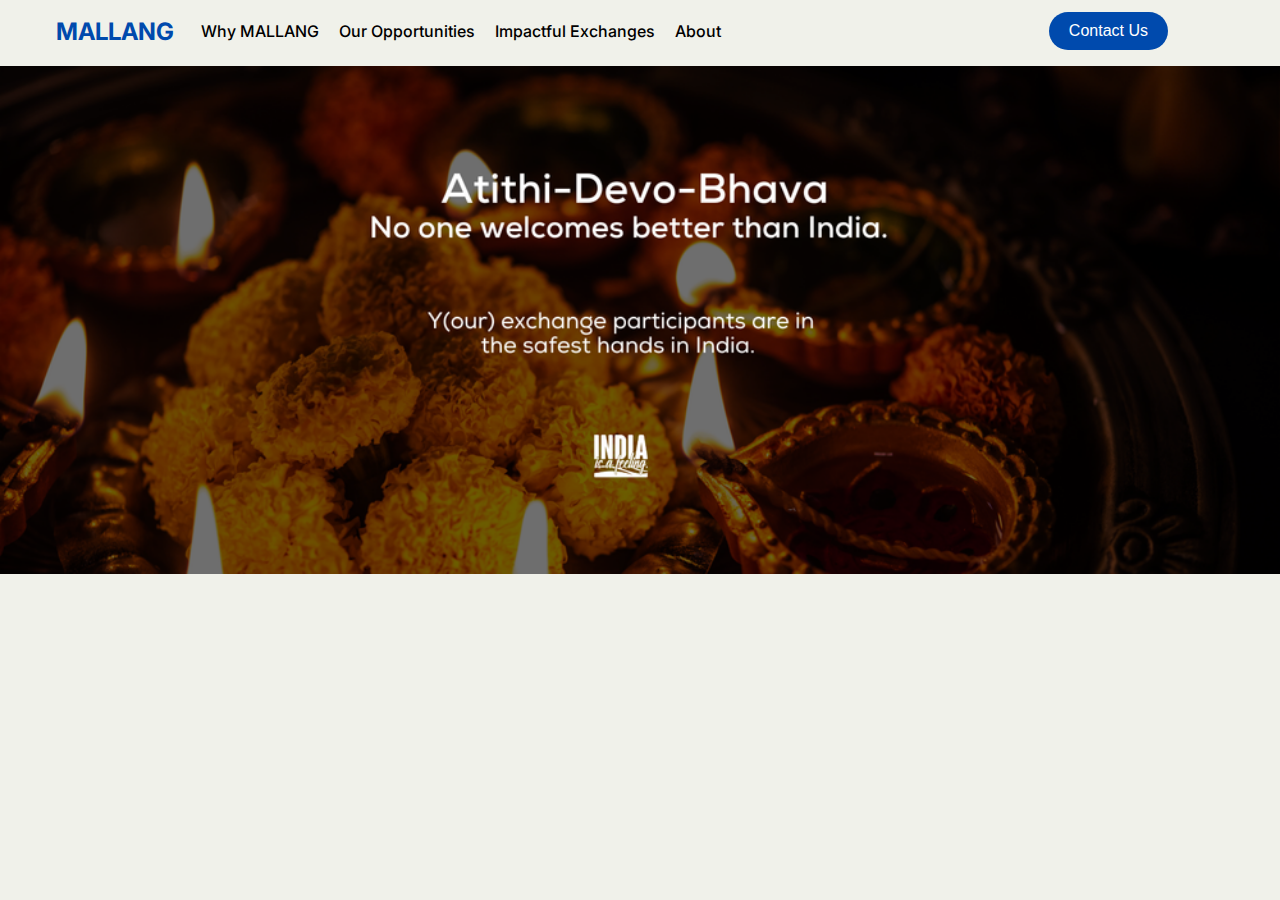
<file: index.html>
<!DOCTYPE html>
<html lang="en">
<head>
    <meta charset="UTF-8">
    <meta name="viewport" content="width=device-width, initial-scale=1.0">
    <title>MALLANG</title>
    <link rel="preconnect" href="https://fonts.googleapis.com">
<link rel="preconnect" href="https://fonts.gstatic.com" crossorigin>
<link href="https://fonts.googleapis.com/css2?family=Inter:ital,opsz,wght@0,14..32,100..900;1,14..32,100..900&display=swap" rel="stylesheet">
    <link rel="stylesheet" href="styles.css">
</head>
<body>
    <header>
        <h1>MALLANG</h1>
        <div> 
            <nav>
                <ul>
                     <a href="why-mallang.html">Why MALLANG</a>
                     <a href="our-opportunities.html">Our Opportunities</a>
                     <a href="impactful-exchanges.html">Impactful Exchanges</a>
                     <a href="about.html">About</a>
                </ul>
            </nav>
        </div>
               <button id="btn">Contact Us</button>
    </header>
        <div class="slideshow">
            <div class="slide fade">
                <img src="welcome.png" alt="Image 1">
            </div>
            <div class="slide fade">
                <img src="IIAF+(2).png" alt="Image 2">
            </div>
            <div class="slide fade">
                <img src="IIAF+(3).png" alt="Image 3">
            </div>
            <div class="slide fade">
                <img src="IIAF+(6).png" alt="Image 4">
            </div>
        </div>

    <script src="script.js"></script>
</body>
</html>
</file>
<file: styles.css>
*{
    margin: 0;
    padding: 0;
}

html, body{
    background-color: #f0f1ea;
    font-family: "Inter", sans-serif;
}

header{
    padding: 12px 112px 16px 56px;
    display: flex;
    align-items: center;
    justify-content: space-between;
    
}

header h1{
    color: #004AAD;
    font-size: 1.5em;
    font-weight: 700;
}

nav ul {
   display: flex;
   list-style-type: none;
   gap: 20px;
   margin-left: -300px;
   
    
}

nav a { 
    color: black;
     font-size: 16px;
     font-weight: 500;
     text-decoration: none;
}

nav li:hover{
    color: rgb(53, 39, 39);
}

#btn{

    padding: 10px 20px;
    font-size: 16px;
    border-radius: 50px;
    background-color: #004AAD;
    border: none;
    color: white;
}


.slideshow-container {
    display: flex;
    justify-content: center;
    align-items: center;
    height: 100vh; 
}

.slideshow {
    position: relative;
    overflow: hidden;
}


.slide {
    display: none;
    width: 100%; 
}

.slide img {
    width: 100%;
    height: auto; 
    object-fit: cover; 
}

.fade {
    animation-name: fade;
    animation-duration: 1.5s;
}
</file>
